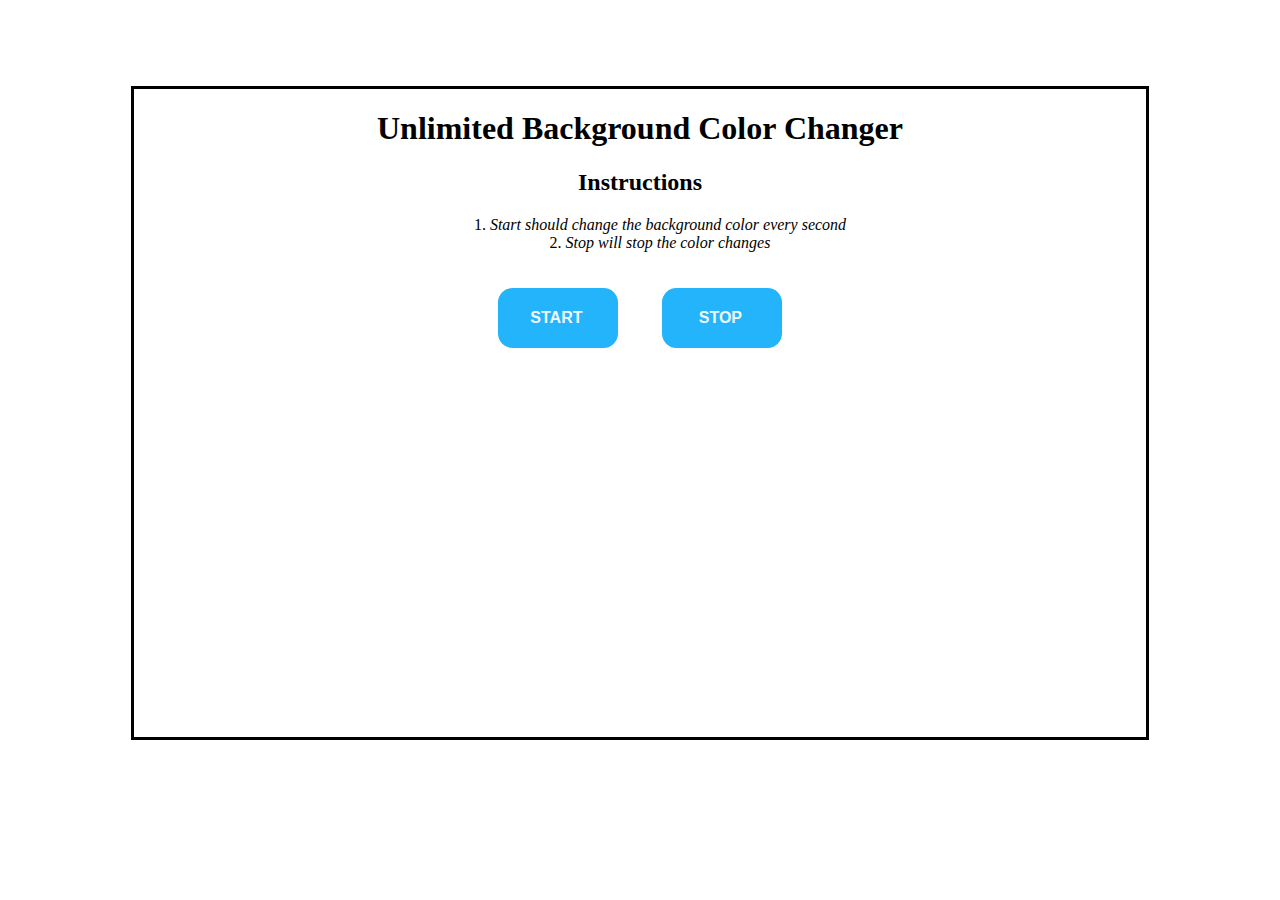
<file: Unlimited-Colors/index.html>
<!DOCTYPE html>
<html lang="en">
<head>
    <meta charset="UTF-8">
    <meta name="viewport" content="width=\, initial-scale=1.0">
    <title>Color Generator</title>
    <link rel="stylesheet" href="./styles.css">

</head>
<body>
    <div id="main-container">
        <h1>Unlimited Background Color Changer</h1>
        <h2> Instructions</h2>
        <ol type="1">
            <li><i>Start should change the background color every second</i></li>
            <li><i>Stop will stop the color changes</i></li>
        </ol>
        <button id="start">START</button>
        <button id="stop">STOP</button>
    </div>
    <script src="./script.js"></script>
</body>
</html>
</file>
<file: Unlimited-Colors/styles.css>
body {
    display: flex;
    align-items: center;
    justify-content: center;
    height: 90vh;
}
#main-container {
    width: 80%;
    height: 80%;
    border: 3px solid black;
    text-align: center;
}
ol {
    list-style-position: inside;
}
button {
    width: 120px;
    height: 60px;
    color: aliceblue;
    border: 2px solid #24b4fb;
    background-color: #24b4fb;
    border-radius: 0.9em;
    cursor: pointer;
    padding: 0.8em 1.2em 0.8em 1em;
    transition: all ease-in-out 0.2s;
    font-size: 16px;
    font-weight: 600;
    margin: 20px;
}
</file>
